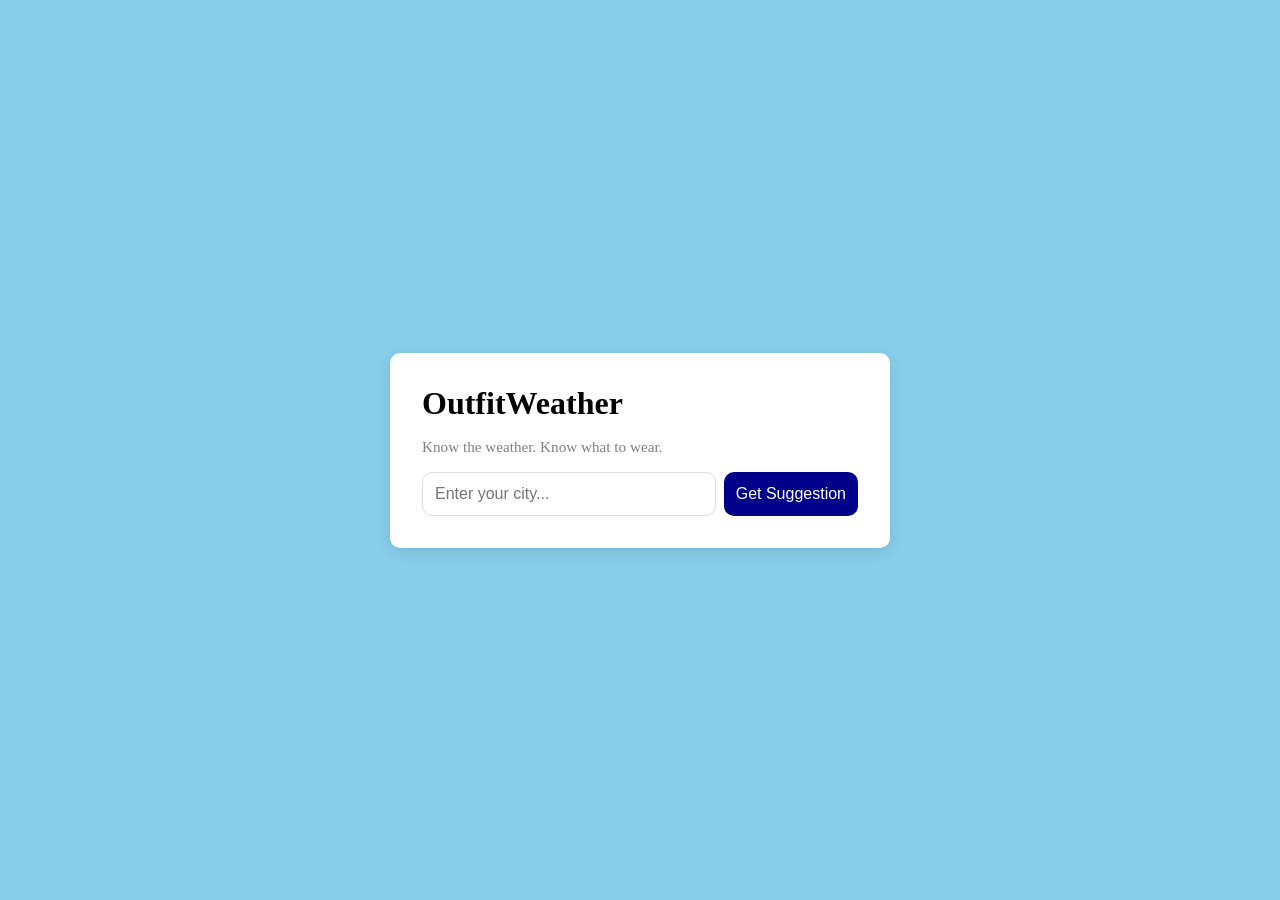
<file: index.html>
<!DOCTYPE html>
<html lang="en">
<head>
    <meta charset="UTF-8">
    <meta name="viewport" content="width=device-width, initial-scale=1.0">
    <title>OutfitWeather</title>
    <link rel="stylesheet" href="style.css">
</head>
<body>
    <div class="container">
        <h1>OutfitWeather</h1>
        <p class="tagline">Know the weather. Know what to wear.</p>

        <div class="search-box">
            <input type="text" id="city-input" placeholder="Enter your city...">
            <button id="search-btn">Get Suggestion</button>
        </div>
        <div class="result-box" id="resultBox">
            <!-- Results will be displayed here -->
        </div>
    </div>
    <script src="script.js"></script>
</body>
</html>
</file>
<file: style.css>
*{
    box-sizing: border-box;
    margin: 0;
    padding: 0;
}
body{
    min-height: 100vh;
    display: flex;
    justify-content: center;
    align-items: center;
    background-color: #87CEEB;
}
.container{
    max-width: 500px;
    padding: 2rem;
    width: 100%;
    margin: 0 auto;
    background-color: white;
    border-radius: 10px;
    box-shadow: 0 4px 15px rgba(0,0,0,0.1);
}
h1{
    font-size: 2rem;
    margin-bottom: 1rem;
}
.tagline{
    font-size: 0.95rem;
    color: grey;
    margin-bottom: 1rem;
}
.search-box{
    display: flex;
    margin-top: 1rem;
    gap: 0.5rem;
}
#city-input{
    flex: 1;
    padding: 0.75rem;
    border: 1px solid #ddd;
    border-radius: 10px;
    font-size: 1rem;
    outline: none;
}
#search-btn{
    padding: 0.75rem;
    background-color: darkblue;
    border: none;
    color: white;
    border-radius: 10px;
    cursor: pointer;
    font-size: 1rem;
}
#searchBtn:hover{
    opacity: 0.9;
}
#resultBox{
    display: none;
    margin-top: 1.5rem;
    border: 1px solid #ddd;
    padding: 1rem;
    border-radius: 10px;
}
#resultBox.active{
    display: block;
}
</file>
